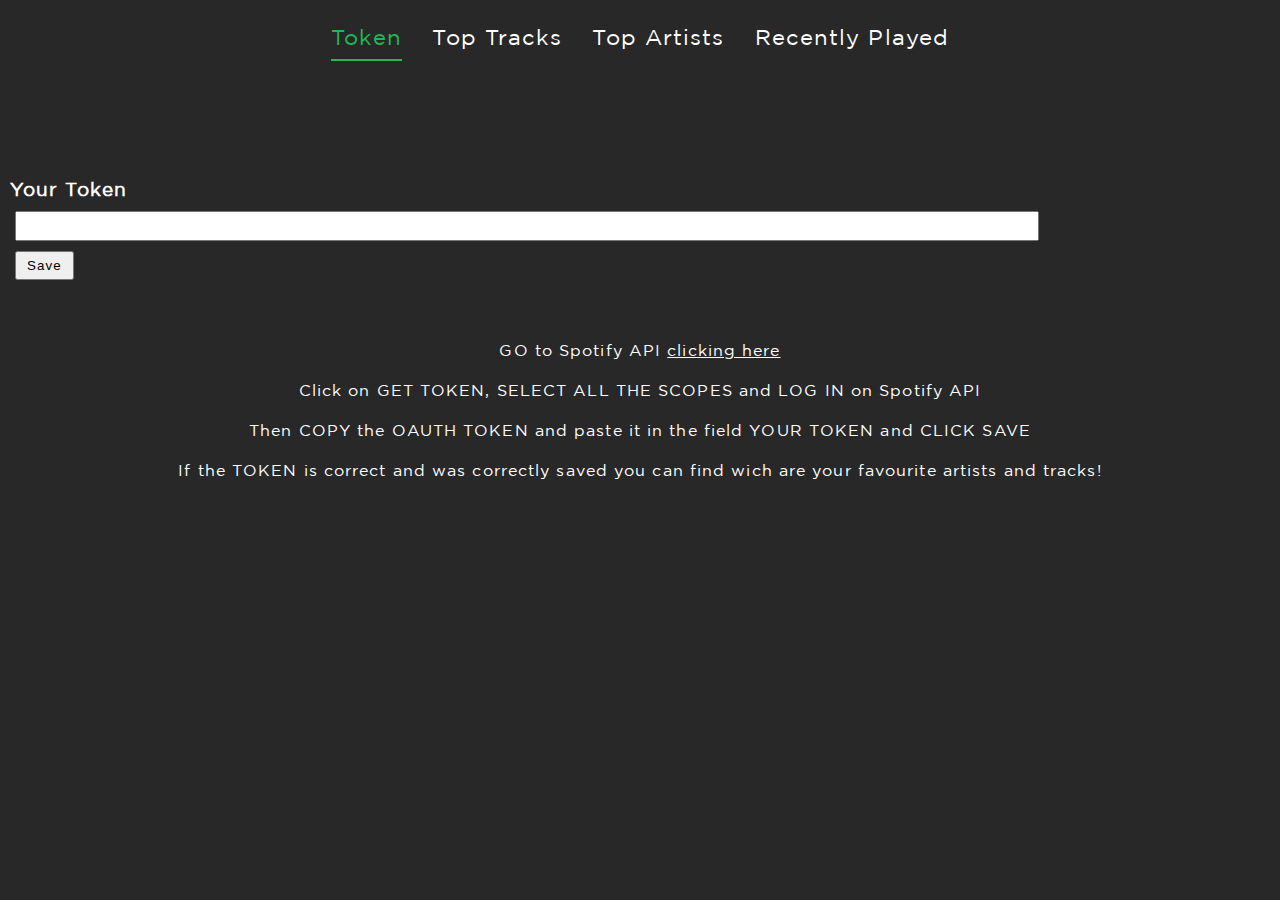
<file: html/index.html>
<!DOCTYPE html>
<html>
<head>
	<title>Token</title>
	<link rel="stylesheet" type="text/css" href="../css/preloader.css">
	<link rel="stylesheet" type="text/css" href="../css/lista.css">
	<link rel="stylesheet" type="text/css" href="../css/inputText.css">
	<link rel="stylesheet" type="text/css" href="../css/menu.css">
</head>
<body>
	<nav>
	  	<ul class="menu">
		    <li><a class="active">Token</a></li>
		    <li><a id="bTopTracks" href="topTracks.html">Top Tracks</a></li>
		    <li><a id="bTopArtists" href="topArtists.html">Top Artists</a></li>
	    	<li><a id="bRecentlyPlayed" href="recentlyPlayed.html">Recently Played</a></li>
		</ul>
	</nav>

	<h2 id="messageSaved" class="messageSavedHidden">Your token saved correctly!</h2>
	

	<h3 class="titleSection">Your Token</h3>
	<input class="input" id="inputToken" type="text" name="Token">
	<div><button id="buttonSave" class="button">Save</button></div>


	<p class="pcenter"> GO to Spotify API  <a href="https://developer.spotify.com/console/get-album-tracks/" target="_blank"class="linkClass">clicking here</a> </br>
		Click on GET TOKEN, SELECT ALL THE SCOPES and LOG IN on Spotify API </br> 
		Then COPY the OAUTH TOKEN and paste it in the field YOUR TOKEN and CLICK SAVE </br>
		If the TOKEN is correct and was correctly saved you can find wich are your favourite artists and tracks! </p>
	<script src="../js/spotify.js" type="text/javascript"></script>

</body>
</html>
</file>
<file: css/preloader.css>
/* --------------------------------------------- */

.preloader {
    box-sizing: border-box;
    border: 11px solid #fff;
    border-radius: 50%;
    border-top: 11px solid #099e11;
    width: 70px;
    height: 70px;
    -webkit-animation: spin 1s linear infinite;
    animation: spin 0.7s linear infinite;
}

@-webkit-keyframes spin {
  0% { -webkit-transform: rotate(0deg); }
  100% { -webkit-transform: rotate(360deg); }
}

@keyframes spin {
  0% { transform: rotate(0deg); }
  100% { transform: rotate(360deg); }
}


.outer {
    background-color: #282828;
    z-index: 100;
    display: table;
    position: absolute;
    top: 0;
    left: 0;
    height: 100%;
    width: 100%;
}

.middle {
    display: table-cell;
    vertical-align: middle;
    text-align: center;

}

.inner {
  margin-left: auto;
  margin-right: auto;
  width: 70px;
  /*whatever width you want*/
}

.loadingTitle {
    margin-bottom: 15px;
}
</file>
<file: css/lista.css>
@font-face {
    font-family: 'spotifyFont';
    src: url('../fonts/GothamBook.ttf');
}

body {
  font-family: 'spotifyFont', sans-serif;
  background-color: #282828;
  color: white;
}

ol {
  margin-top: 100px;
  padding-top: 20px;
  width: 70%;
  margin-left: auto;
  margin-right: auto;
}

ol li {
  border-bottom: 1px solid #1db954;
  margin-top: 10px;
  height: auto;
  padding-bottom: 20px;
  padding-top: 20px;
}

.container {
  width: 100%;
  height: 50px;
  margin-top: 10px;
  margin-bottom: 90px;
  float: right;
}

.container div {
  display: inline-block;
}

.container_item li {
  height: 100%;
  display: inline-block;
}

li.item::marker {
  color: #1db954;
}

#right{
  float: right;
  margin-top: 30px;

}

#inputTextNumber {
  border-style: none;
}

#right a {
  padding: 15px 15px;
  margin: 10px;
  margin: 4px 2px; 
}
#left {
  margin-left: 20px;
}

#left a {
  padding: 15px 5px;
  margin: 4px 5px;
}

.container .container_item a {
  background-color: transparent;
  border: none;
  color: white;
  text-align: center;
  text-decoration: none;
  display: inline-block;
  font-size: 16px;
  cursor: pointer;
}

.artistsName {
  margin-left: 10px;
  margin-bottom: 5px;
  margin-top: 5px;
}

.artistsData2 {
    display: inline-block;
    text-align: center;
    height: auto;
    float: right;
}

.container .container_item .active{
  border-bottom: 2px solid white;
}


.image-cropper {
  margin-bottom: 8px;
  color: white;
  background-color: 777777;
  display: inline-block;
  margin-right: 10px;
  margin-left: 10px;
  margin-top: 8px;
  width: 100px;
  height: 100px;
  overflow: hidden;
  position: relative;
  border-radius: 50%;
}
.profile-pic {
  color: white;
  object-fit: cover;
  display: inline;
  width: 100%;
}

.profile-pic2 {
  color: white;
  object-fit: cover;
  display: inline;
  height: 100%;
  width: auto;
}


.titleSection {
  margin-left: 10px;
}

#inputTextNumber{
  width: 30px;
  text-align: center;
}

.artistData {
  float: right;
}
</file>
<file: css/inputText.css>
.input {
	width: 80%;
	margin-left: 15px;
	margin-top: 10px;
	height: 30px;
}

.button {
	padding: 5px 10px;
	margin-left: 15px;
	margin-top: 10px;
}

.messageSavedHidden {
	padding: 5px;
	margin: 20px 0;
	text-align: center;
	background-color: green;
	visibility: hidden;
}

.messageSaved {
	padding: 5px;
	margin: 20px 0;
	text-align: center;
	background-color: green;
	visibility: visible;
}

.pcenter {
	margin-top: 50px;
	text-align: center;
	line-height: 40px;
}

.linkClass{
	color: white;
}
</file>
<file: css/menu.css>
html {
  box-sizing: border-box;
}

*,
*:before,
*:after {
  box-sizing: inherit;
  padding: 0;
  margin: 0;
  letter-spacing: 1.1px;
}

.menu {
  display: flex;
  justify-content: center;
  align-items: center;
  max-width: 720px;
  margin: 0 auto;
  height: 100px;
  list-style: none;
}

.menu li {
  width: auto;
  height: 50px;
  transition: background-position-x 0.9s linear;
  text-align: center;
}
.menu li a {
  font-size: 22px;
  color: #fff;
  text-decoration: none;
  transition: all 0.45s;
}

.menu .active {
  color: #1db954;
  padding-bottom: 10px;
  border-bottom: 2px solid #1db954;
}

.menu li:hover a {
  color: #1db954;
}
.menu li:not(:last-child) {
  margin-right: 30px;
}

@-webkit-keyframes line {
  0% {
    background-position-x: 390px;
  }
}

@keyframes line {
  0% {
    background-position-x: 390px;
  }
}
</file>
